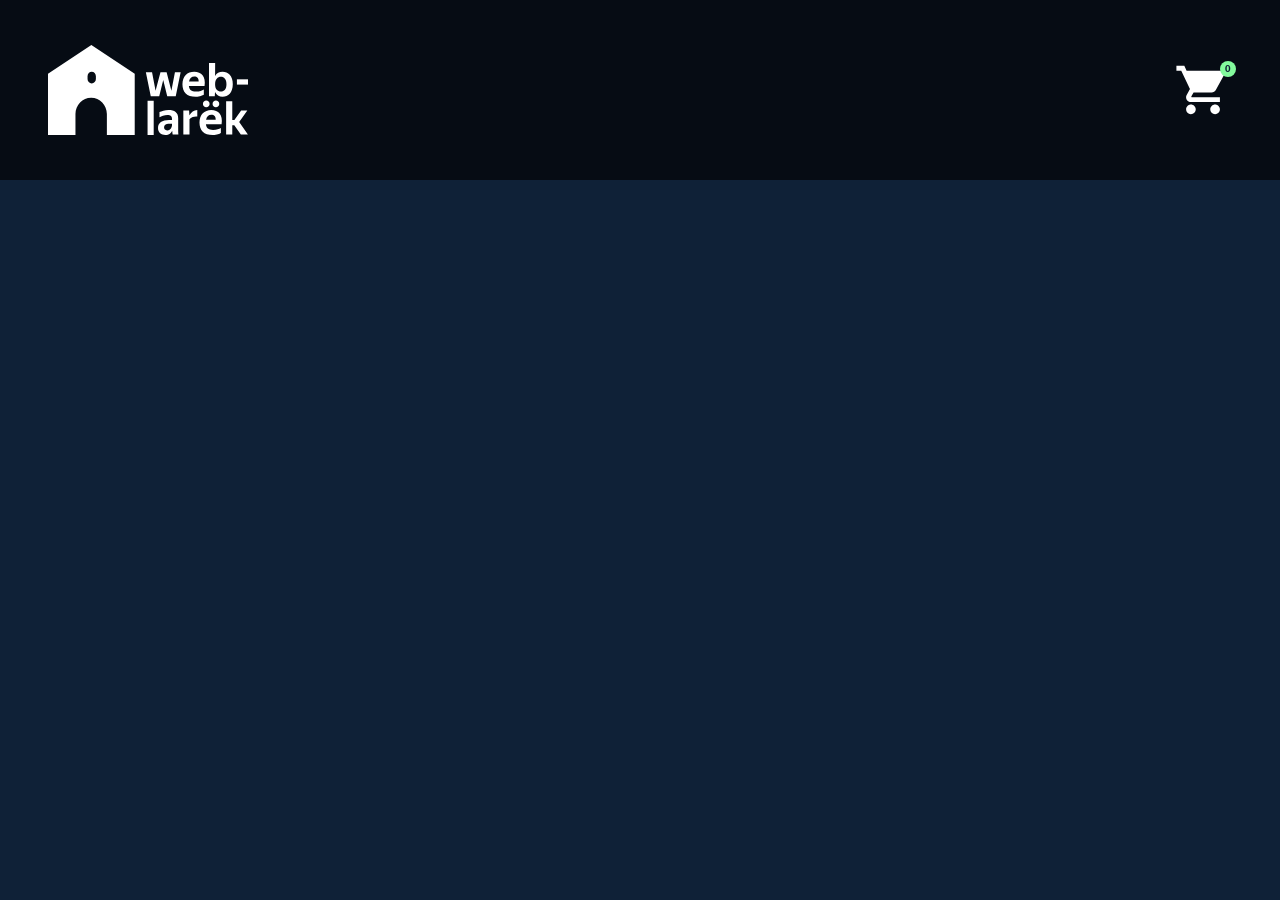
<file: index.html>
<!doctype html><html class="no-js" lang="ru"><head><meta charset="utf-8"><meta name="viewport" content="width=device-width,initial-scale=1"><meta name="theme-color" content="#000000"/><link rel="icon" href="/favicon.ico"/><link rel="apple-touch-icon" sizes="180x180" href="/apple-touch-icon.png"><link rel="icon" type="image/png" sizes="32x32" href="/favicon-32x32.png"><link rel="icon" type="image/png" sizes="16x16" href="/favicon-16x16.png"><link rel="mask-icon" href="/safari-pinned-tab.svg" color="#000000"><meta name="msapplication-TileColor" content="#000000"><title>WebLarek</title><meta name="description" content=""><script defer="defer" src="main.js"></script><link href="main.css" rel="stylesheet"></head><body class="page"><div class="page__wrapper"><header class="header"><div class="header__container"><a class="header__logo" href="/"><img class="header__logo-image" src="[data-uri]" alt="Film! logo"/> </a><button class="header__basket"><span class="header__basket-counter">0</span></button></div></header><main class="gallery"></main></div><div class="modal"><div class="modal__container"><button class="modal__close" aria-label="закрыть"></button><div class="modal__content"></div></div></div><div class="modal"><div class="modal__container"><button class="modal__close" aria-label="закрыть"></button><div class="modal__content"><div class="card card_full"><img class="card__image" src="[data-uri]" alt=""/><div class="card__column"><span class="card__category card__category_other">другое</span><h2 class="card__title">Бэкенд-антистресс</h2><p class="card__text">Если планируете решать задачи в тренажёре, берите два.</p><div class="card__row"><button class="button">В корзину</button> <span class="card__price">1000 синапсов</span></div></div></div></div></div></div><div class="modal"><div class="modal__container"><button class="modal__close" aria-label="закрыть"></button><div class="modal__content"><div class="basket"><h2 class="modal__title">Корзина</h2><ul class="basket__list"><li class="basket__item card card_compact"><span class="basket__item-index">1</span> <span class="card__title">Фреймворк куки судьбы</span> <span class="card__price">2500 синапсов</span> <button class="basket__item-delete" aria-label="удалить"></button></li><li class="basket__item card card_compact"><span class="basket__item-index">2</span> <span class="card__title">+1 час в сутках</span> <span class="card__price">750 синапсов</span> <button class="basket__item-delete" aria-label="удалить"></button></li><li class="basket__item card card_compact"><span class="basket__item-index">3</span> <span class="card__title">БЭМ-пилюлька</span> <span class="card__price">150 000 синапсов</span> <button class="basket__item-delete" aria-label="удалить"></button></li></ul><div class="modal__actions"><button class="button basket__button">Оформить</button> <span class="basket__price">153 250 синапсов</span></div></div></div></div></div><div class="modal"><div class="modal__container"><button class="modal__close" aria-label="закрыть"></button><div class="modal__content"><form class="form"><div class="order"><div class="order__field"><h2 class="modal__title">Способ оплаты</h2><div class="order__buttons"><button type="button" class="button button_alt">Онлайн</button> <button type="button" class="button button_alt">При получении</button></div></div><label class="order__field"><span class="form__label modal__title">Адрес доставки</span> <input name="address" class="form__input" placeholder="Введите адрес"/></label></div><div class="modal__actions"><button class="button">Далее</button></div></form></div></div></div><div class="modal"><div class="modal__container"><button class="modal__close" aria-label="закрыть"></button><div class="modal__content"><form class="form"><div class="order"><label class="order__field"><span class="form__label modal__title">Email</span> <input name="email" class="form__input" placeholder="Введите Email"/></label> <label class="order__field"><span class="form__label modal__title">Телефон</span> <input name="phone" class="form__input" placeholder="+7 ("/></label></div><div class="modal__actions"><button class="button">Оплатить</button></div></form></div></div></div><div class="modal"><div class="modal__container"><button class="modal__close" aria-label="закрыть"></button><div class="modal__content"><div class="order-success"><h2 class="film__title">Заказ оформлен</h2><p class="film__description">Списано 153 250 синапсов</p><button class="button order-success__close">За новыми покупками!</button></div></div></div></div><template id="success"><div class="order-success"><h2 class="order-success__title">Заказ оформлен</h2><p class="order-success__description">Списано 0 синапсов</p><button class="button order-success__close">За новыми покупками!</button></div></template><template id="card-catalog"><button class="gallery__item card"><span class="card__category card__category_soft">софт-скил</span><h2 class="card__title">+1 час в сутках</h2><img class="card__image" src="[data-uri]" alt=""/> <span class="card__price">750 синапсов</span></button></template><template id="card-preview"><div class="card card_full"><img class="card__image" src="[data-uri]" alt=""/><div class="card__column"><span class="card__category">другое</span><h2 class="card__title">Бэкенд-антистресс</h2><p class="card__text">Если планируете решать задачи в тренажёре, берите два.</p><div class="card__row"><button class="button card__button">В корзину</button> <span class="card__price">1000 синапсов</span></div></div></div></template><template id="card-basket"><li class="basket__item card card_compact"><span class="basket__item-index">1</span> <span class="card__title">Фреймворк куки судьбы</span> <span class="card__price">2500 синапсов</span> <button class="basket__item-delete card__button" aria-label="удалить"></button></li></template><template id="basket"><div class="basket"><h2 class="modal__title">Корзина</h2><ul class="basket__list"></ul><div class="modal__actions"><button class="button basket__button">Оформить</button> <span class="basket__price">0 синапсов</span></div></div></template><template id="order"><form class="form" name="order"><div class="order"><div class="order__field"><h2 class="modal__title">Способ оплаты</h2><div class="order__buttons"><button name="card" type="button" class="button button_alt">Онлайн</button> <button name="cash" type="button" class="button button_alt">При получении</button></div></div><label class="order__field"><span class="form__label modal__title">Адрес доставки</span> <input name="address" class="form__input" placeholder="Введите адрес"/></label></div><div class="modal__actions"><button type="submit" class="button order__button">Далее</button> <span class="form__errors"></span></div></form></template><template id="contacts"><form class="form" name="contacts"><div class="order"><label class="order__field"><span class="form__label modal__title">Email</span> <input name="email" class="form__input" type="email" placeholder="Введите Email"/></label> <label class="order__field"><span class="form__label modal__title">Телефон</span> <input name="phone" class="form__input" type="tel" placeholder="+7 ("/></label></div><div class="modal__actions"><button type="submit" class="button">Оплатить</button> <span class="form__errors"></span></div></form></template></body></html>
</file>
<file: main.css>
/*! normalize.css v8.0.1 | MIT License | github.com/necolas/normalize.css */html{line-height:1.15;-webkit-text-size-adjust:100%}body{margin:0}main{display:block}h1{font-size:2em;margin:.67em 0}hr{box-sizing:content-box;height:0;overflow:visible}pre{font-family:monospace,monospace;font-size:1em}a{background-color:transparent}abbr[title]{border-bottom:none;text-decoration:underline;-webkit-text-decoration:underline dotted;text-decoration:underline dotted}b,strong{font-weight:bolder}code,kbd,samp{font-family:monospace,monospace;font-size:1em}small{font-size:80%}sub,sup{font-size:75%;line-height:0;position:relative;vertical-align:baseline}sub{bottom:-0.25em}sup{top:-0.5em}img{border-style:none}button,input,optgroup,select,textarea{font-family:inherit;font-size:100%;line-height:1.15;margin:0}button,input{overflow:visible}button,select{text-transform:none}button,[type=button],[type=reset],[type=submit]{-webkit-appearance:button}button::-moz-focus-inner,[type=button]::-moz-focus-inner,[type=reset]::-moz-focus-inner,[type=submit]::-moz-focus-inner{border-style:none;padding:0}button:-moz-focusring,[type=button]:-moz-focusring,[type=reset]:-moz-focusring,[type=submit]:-moz-focusring{outline:1px dotted ButtonText}fieldset{padding:.35em .75em .625em}legend{box-sizing:border-box;color:inherit;display:table;max-width:100%;padding:0;white-space:normal}progress{vertical-align:baseline}textarea{overflow:auto}[type=checkbox],[type=radio]{box-sizing:border-box;padding:0}[type=number]::-webkit-inner-spin-button,[type=number]::-webkit-outer-spin-button{height:auto}[type=search]{-webkit-appearance:textfield;outline-offset:-2px}[type=search]::-webkit-search-decoration{-webkit-appearance:none}::-webkit-file-upload-button{-webkit-appearance:button;font:inherit}details{display:block}summary{display:list-item}template{display:none}[hidden]{display:none}.YSDisplay-Thin{font-family:"YS Display";font-weight:100;font-style:normal;font-stretch:normal}.YSDisplay-Light{font-family:"YS Display";font-weight:300;font-style:normal;font-stretch:normal}.YSDisplay-Regular{font-family:"YS Display";font-weight:400;font-style:normal;font-stretch:normal}.YSDisplay-Medium{font-family:"YS Display";font-weight:500;font-style:normal;font-stretch:normal}.YSDisplay-Bold{font-family:"YS Display";font-weight:700;font-style:normal;font-stretch:normal}.YSDisplay-Heavy{font-family:"YS Display";font-weight:900;font-style:normal;font-stretch:normal}.YSText-Light{font-family:"YS Text";font-weight:300;font-style:normal;font-stretch:normal}.YSText-LightItalic{font-family:"YS Text";font-weight:300;font-style:italic;font-stretch:normal}.YSText-Regular{font-family:"YS Text";font-weight:400;font-style:normal;font-stretch:normal}.YSText-RegularItalic{font-family:"YS Text";font-weight:400;font-style:italic;font-stretch:normal}.YSText-Medium{font-family:"YS Text";font-weight:500;font-style:normal;font-stretch:normal}.YSText-MediumItalic{font-family:"YS Text";font-weight:500;font-style:italic;font-stretch:normal}.YSText-Bold{font-family:"YS Text";font-weight:700;font-style:normal;font-stretch:normal}.YSText-BoldItalic{font-family:"YS Text";font-weight:700;font-style:italic;font-stretch:normal}@font-face{font-family:"YS Display";src:url(ab1f16af341b9564dbca.eot);src:url(ab1f16af341b9564dbca.eot?#iefix) format("embedded-opentype"),url(62cdcda0940af4045471.woff2) format("woff2"),url(034ce4bc42279e5f407d.woff) format("woff"),url(aa7c1eeddaa1cf04f2ba.ttf) format("truetype"),url(19691d578a056be49296.svg#YSDisplay-Thin) format("svg");font-weight:100;font-style:normal}@font-face{font-family:"YS Display";src:url(dcfc503ccba2dc03f431.eot);src:url(dcfc503ccba2dc03f431.eot?#iefix) format("embedded-opentype"),url(e393200054d8cf5f91c8.woff2) format("woff2"),url(8ac979a41f0afa9f079e.woff) format("woff"),url(519f4f10fd80db678d76.ttf) format("truetype"),url(0ccca1a9bb3ee45a0159.svg#YSDisplay-Light) format("svg");font-weight:300;font-style:normal}@font-face{font-family:"YS Display";src:url(4ae68375dd49a60392d6.eot);src:url(4ae68375dd49a60392d6.eot?#iefix) format("embedded-opentype"),url(406bdc5051337aa2c6fb.woff2) format("woff2"),url(1183b8ed8c9089e2019d.woff) format("woff"),url(ec174fb0cf4ae7d7efd4.ttf) format("truetype"),url(5d09be9b765a88adbb9d.svg#YSDisplay-Regular) format("svg");font-weight:400;font-style:normal}@font-face{font-family:"YS Display";src:url(54cfe10647db89c98c8d.eot);src:url(54cfe10647db89c98c8d.eot?#iefix) format("embedded-opentype"),url(9a977f361ac382c5eda5.woff2) format("woff2"),url(08f66965714fb353dbe1.woff) format("woff"),url(dd5939cef821fd1430b2.ttf) format("truetype"),url(df2d7ffa968b7c4344ef.svg#YSDisplay-Medium) format("svg");font-weight:500;font-style:normal}@font-face{font-family:"YS Display";src:url(29425b11349910ffe389.eot);src:url(29425b11349910ffe389.eot?#iefix) format("embedded-opentype"),url(28924a6478a38e06271f.woff2) format("woff2"),url(d7b996525516a03e300b.woff) format("woff"),url(5bd9056035b0e12dc662.ttf) format("truetype"),url(d3b78fa3dc8bac033edd.svg#YSDisplay-Bold) format("svg");font-weight:700;font-style:normal}@font-face{font-family:"YS Display";src:url(b1cf7089ac0fd97663d4.eot);src:url(b1cf7089ac0fd97663d4.eot?#iefix) format("embedded-opentype"),url(6020eaaba77134beabb4.woff2) format("woff2"),url(5b2ac191be605d4219c4.woff) format("woff"),url(39c64e332c1bdb574d1f.ttf) format("truetype"),url(be4794593d4edfc5b752.svg#YSDisplay-Heavy) format("svg");font-weight:900;font-style:normal}@font-face{font-family:"YS Text";src:url(4576f14909bd3f6a309b.eot);src:url(4576f14909bd3f6a309b.eot?#iefix) format("embedded-opentype"),url(07ec728cc4e0d8bd3f46.woff2) format("woff2"),url(2a366981fa22606cdfda.woff) format("woff"),url(f0fed1d6cc153fcdf667.ttf) format("truetype"),url(7d09dc4963f1985a0dce.svg#YSText-Light) format("svg");font-weight:300;font-style:normal}@font-face{font-family:"YS Text";src:url(1f2e051e8654b5cd360e.eot);src:url(1f2e051e8654b5cd360e.eot?#iefix) format("embedded-opentype"),url(a6ef2520927fbb9160bd.woff2) format("woff2"),url(0fd2e8d82ac954ebbfed.woff) format("woff"),url(aaf0fa07b4721df9013d.ttf) format("truetype"),url(c993f4c8ccf03ebe8715.svg#YSText-LightItalic) format("svg");font-weight:300;font-style:italic}@font-face{font-family:"YS Text";src:url(1a39729ae4d3c904f1a1.woff2) format("woff2");src:url(dda983a7a38624eb7e19.eot);src:url(dda983a7a38624eb7e19.eot?#iefix) format("embedded-opentype"),url(1a39729ae4d3c904f1a1.woff2) format("woff2"),url(03cf077f96c1cb43c1a4.woff) format("woff"),url(9dc67a6a999b78794828.ttf) format("truetype"),url(d85310211805c858110f.svg#YSText-Regular) format("svg");font-weight:400;font-style:normal}@font-face{font-family:"YS Text";src:url(50179fc6650374f9703f.eot);src:url(50179fc6650374f9703f.eot?#iefix) format("embedded-opentype"),url(18d71c8bce09b86095cc.woff2) format("woff2"),url(b3554fcce8f8215b5df6.woff) format("woff"),url(9065ab98309d8bd72ba6.ttf) format("truetype"),url(3038c4e1f7302f4da929.svg#YSText-RegularItalic) format("svg");font-weight:400;font-style:italic}@font-face{font-family:"YS Text";src:url(bf921f5db5ac2e559ac3.eot);src:url(bf921f5db5ac2e559ac3.eot?#iefix) format("embedded-opentype"),url(43fa40c1c9caa4f10597.woff2) format("woff2"),url(db8319e61ba8186fda51.woff) format("woff"),url(0577fca0b311774d1a5f.ttf) format("truetype"),url(9e68cf5b21b11c82efe0.svg#YSText-Medium) format("svg");font-weight:500;font-style:normal}@font-face{font-family:"YS Text";src:url(86a71e056de78ea0f3b5.eot);src:url(86a71e056de78ea0f3b5.eot?#iefix) format("embedded-opentype"),url(101bd68d0dcc948cc887.woff2) format("woff2"),url(154e22385b822e4b898b.woff) format("woff"),url(4c779ee69497979f0d34.ttf) format("truetype"),url(6658007d7cbd8fa85112.svg#YSText-MediumItalic) format("svg");font-weight:500;font-style:italic}@font-face{font-family:"YS Text";src:url(31443ba5f9e53c0c8405.eot);src:url(31443ba5f9e53c0c8405.eot?#iefix) format("embedded-opentype"),url(965e1319d721e0746257.woff2) format("woff2"),url(3bda198bff3de85afbb9.woff) format("woff"),url(8f0cb845d2d768b65136.ttf) format("truetype"),url(b3508250c669ec6f4eab.svg#YSText-Bold) format("svg");font-weight:700;font-style:normal}@font-face{font-family:"YS Text";src:url(eb0bc3c78f58f46edece.eot);src:url(eb0bc3c78f58f46edece.eot?#iefix) format("embedded-opentype"),url(5a2a585e1d033d7806cf.woff2) format("woff2"),url(3b942d948021be1ea4f4.woff) format("woff"),url(2f98c665cf68b2c1fdf9.ttf) format("truetype"),url(c4b8bb4deeb883e265a0.svg#YSText-BoldItalic) format("svg");font-weight:700;font-style:italic}@font-face{font-family:"Garamond";src:url(d984f53cd7d9bf913b2a.woff2) format("woff2"),url(d7ae3de766c4194a8698.ttf) format("truetype");font-weight:600;font-style:normal}@font-face{font-family:"Glyphter";src:url([data-uri]);src:url([data-uri]?#iefix) format("embedded-opentype"),url([data-uri]) format("woff"),url([data-uri]) format("truetype"),url(cceb15c6ce375c0699ed.svg#Glyphter) format("svg");font-weight:normal;font-style:normal}.icon:before,.basket__item-delete:before,.modal__close:before{display:inline-block;font-family:"Glyphter";font-style:normal;font-weight:normal;line-height:1;-webkit-font-smoothing:antialiased;-moz-osx-font-smoothing:grayscale}.icon-back:before{content:"A"}.icon-basket:before{content:"B"}.icon-basket-2:before{content:"C"}.icon-chevron:before{content:"D"}.icon-close:before,.modal__close:before{content:"E"}.icon-square-check-regular:before{content:"F"}.icon-square-regular:before{content:"G"}.icon-star:before{content:"H"}.icon-trash:before,.basket__item-delete:before{content:"I"}.button{padding:1rem 2rem;color:#060c14;font-weight:500;background:#fff;border-radius:.8rem;cursor:pointer;transition:background-color .3s ease;border:0}.button:hover{background:#5f8cc7}.button:disabled{cursor:default;opacity:.25}.button:disabled:hover{background:#fff}.button_alt{padding:1rem 2rem;color:#fff;font-weight:500;background:#1e334f;border-radius:.8rem;cursor:pointer;transition:background-color .3s ease;border:2px solid #1e334f}.button_alt:hover{background:#1e334f}.button_alt:disabled{cursor:default;opacity:.25}.button_alt:disabled:hover{background:#1e334f}.button_alt:hover{border:2px solid #fff}.button_alt-active{padding:1rem 2rem;color:#fff;font-weight:500;background:#1e334f;border-radius:.8rem;cursor:pointer;transition:background-color .3s ease;border:2px solid #fff}.button_alt-active:hover{background:#1e334f}.button_alt-active:disabled{cursor:default;opacity:.25}.button_alt-active:disabled:hover{background:#1e334f}.form{display:flex;flex-direction:column;gap:1.5rem;border-radius:3rem}.form__label{flex-grow:1}.form__input{background:rgba(0,0,0,0);color:#fff;border:2px solid #1e334f;border-radius:1.5rem;padding:1rem;font-size:1.4rem;width:100%;box-sizing:border-box;outline-color:#fff}.form__input:focus{outline-style:solid}.form__input:invalid{border-color:#f18b7e;outline-color:#f18b7e}.form__input::-moz-placeholder{color:#3e6aa4}.form__input::placeholder{color:#3e6aa4}.modal{position:absolute;top:0;left:0;width:100%;height:100%;position:fixed;display:none;justify-content:center;background-color:rgba(0,0,0,.8);z-index:100;padding-top:5vh;padding-bottom:5vh;box-sizing:border-box}.modal_active{display:flex}.modal__container{margin:auto;width:100%;box-sizing:border-box;max-width:1320px;padding:2.4rem 2.4rem 2.4rem;display:flex;flex-direction:column;gap:2.4rem;background-color:#0f2137;border-radius:3rem;box-sizing:border-box;position:relative}.modal__content{flex-grow:1}.modal__title{margin:0;font-size:1.5rem;font-weight:400}.modal__actions{display:flex;flex-direction:row;align-items:center;gap:2rem}.modal__close{position:absolute;top:calc(2.4rem / 2);right:calc(2.4rem / 2);display:inline-block;width:2rem;height:2rem;font-size:2rem;padding:0;padding:0;color:#fff;background:rgba(0,0,0,0);border:none;border-radius:0;cursor:pointer;transition:color .3s ease}.modal__close:hover{color:#5f8cc7}.modal__close:disabled{cursor:default;opacity:.25}.modal__close:disabled:hover{color:#fff}.modal__footer{display:flex;flex-direction:row;align-items:center;gap:2rem}.modal__message{white-space:nowrap;max-width:60%;text-overflow:ellipsis;overflow:hidden}.modal__message_error{color:#f18b7e}html,body.page{height:100%;font-family:"YS Text",Roboto,Helvetica,Arial,sans-serif;font-size:20px;color:#fff;background:#0f2137}.page__wrapper{width:100%}.page__wrapper_locked{position:fixed}.header{height:9rem;background-color:#060c14}.header__container{margin:auto;width:100%;box-sizing:border-box;max-width:1320px;padding:45px 2.4rem 45px;display:flex;flex-direction:row;align-items:center;justify-content:space-between}.header__logo{height:4.5rem}.header__logo-image{display:block;height:100%}.header__basket{padding:0;color:#060c14;background:rgba(0,0,0,0);border:none;border-radius:0;cursor:pointer;transition:color .3s ease;background-image:url([data-uri]);height:58px;width:58px;border:none;position:relative;cursor:pointer}.header__basket:hover{color:#5f8cc7}.header__basket:disabled{cursor:default;opacity:.25}.header__basket:disabled:hover{color:#060c14}.header__basket-counter{position:absolute;display:flex;justify-content:center;align-items:center;top:0;right:-0.2rem;width:.8rem;height:.8rem;font-size:.5rem;background-color:#83fa9d;color:#0f2137;border-radius:100%;font-weight:600}.gallery{margin:auto;width:100%;box-sizing:border-box;max-width:1320px;padding:2.4rem 2.4rem 2.4rem;display:grid;grid-template-columns:repeat(auto-fit, minmax(600px, 1fr));grid-gap:24px}.gallery__item{border:none;border-radius:3rem;cursor:pointer;position:relative;transition:background-color .3s ease}.gallery__item:hover{background-color:#1e334f}.gallery__item:disabled{opacity:.25;cursor:default}.gallery__item:hover:disabled{background-color:unset}.gallery__item::after{border-radius:.8rem}.card{display:flex;flex-direction:column;border:0;border-radius:3rem;background-color:#060c14;color:#fff;padding:2.4rem}.card_full{flex-direction:row;background-color:rgba(0,0,0,0)}.card_full .card__title{flex-grow:0}.card_compact{flex-direction:row;background-color:rgba(0,0,0,0);align-items:center;border-radius:0}.card_compact .card__title{flex-grow:1}.card__column{display:flex;flex-direction:column;align-items:flex-start}.card__row{display:flex;flex-direction:row;align-items:center;gap:2.4rem}.card__image{height:390px;aspect-ratio:1;margin:3.75rem}.card__title{font-size:2.5em;font-weight:500;margin:0;flex-grow:1}.card__text{text-align:left;flex-grow:1}.card__category{padding:.5rem 1.25rem;border-radius:2.5rem;margin-bottom:12px;color:#060c14}.card__category_soft{background-color:#83fa9d}.card__category_hard{background-color:#faa083}.card__category_other{background-color:#fad883}.card__category_additional{background-color:#b783fa}.card__category_button{background-color:#83ddfa}.basket{display:flex;flex-direction:column;gap:2rem;height:100%}.basket__list{padding:0;margin:0;flex-grow:1}.basket__item{border-bottom:1px solid #060c14;padding:1.5rem 0}.basket__item-index{display:flex;flex-direction:row;justify-content:center;align-items:center;font-size:1.5rem;width:55px;height:55px;border-radius:50%;background-color:#060c14;color:#fff;margin-right:1rem}.basket__item-delete{display:inline-block;width:2rem;height:2rem;font-size:2rem;padding:0;padding:0;color:#5f8cc7;background:rgba(0,0,0,0);border:none;border-radius:0;cursor:pointer;transition:color .3s ease;opacity:.5;margin-left:4rem}.basket__item-delete:hover{color:#fff}.basket__item-delete:disabled{cursor:default;opacity:.25}.basket__item-delete:disabled:hover{color:#5f8cc7}.order{display:flex;flex-direction:column;gap:4rem;margin-bottom:4rem}.order__field{display:flex;flex-direction:column;gap:1.5rem}.order__buttons{display:flex;flex-direction:row;gap:1.5rem}.order-success{display:flex;flex-direction:column;justify-content:center;align-items:center;text-align:center;gap:1rem}.order-success::before{content:" ";background:url(695e3f22c4fafa4d202e.png) no-repeat center;background-size:"cover";width:256px;height:256px}.order-success__close{margin-top:2rem}

/*# sourceMappingURL=main.css.map*/
</file>
